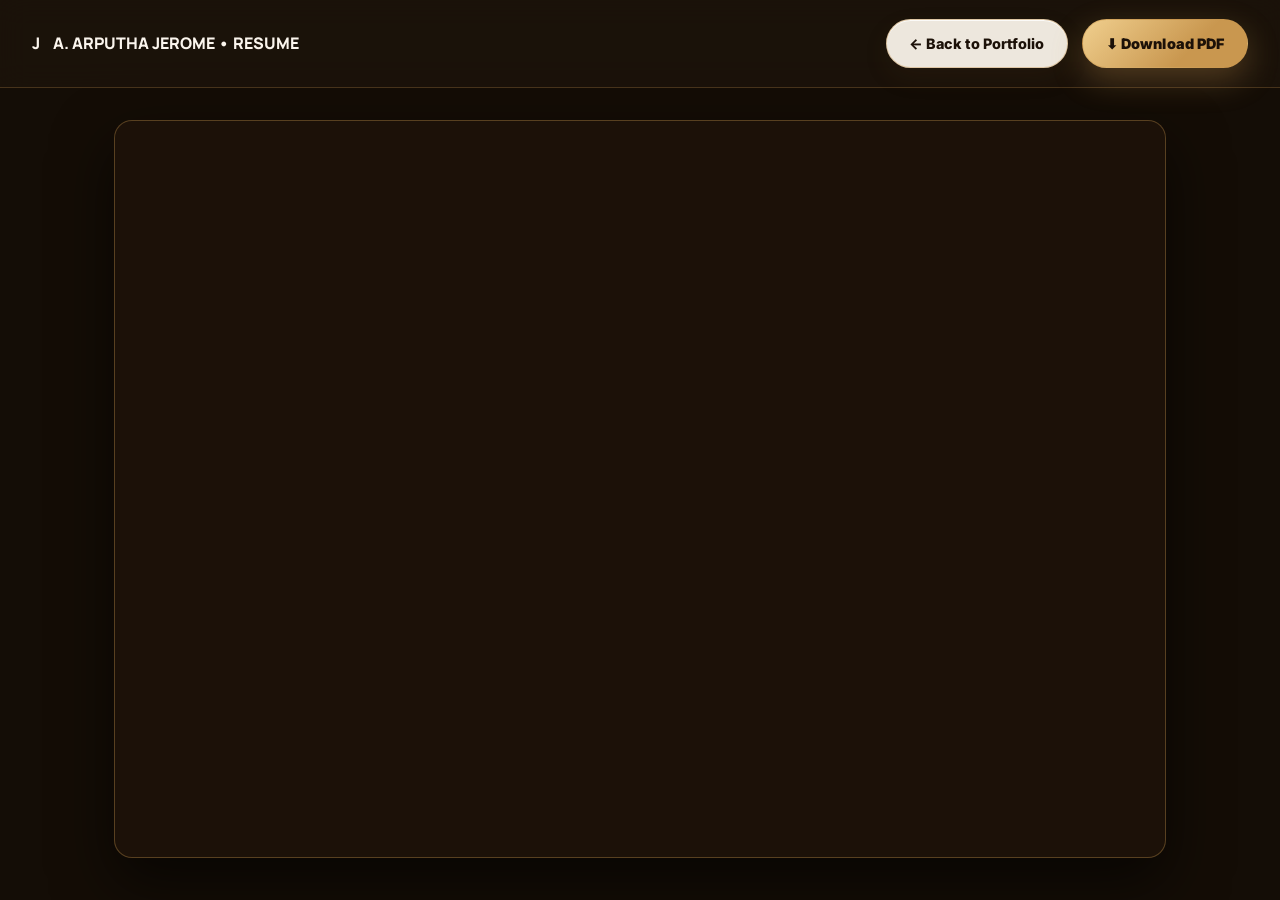
<file: resume.html>
﻿<!DOCTYPE html>
<html lang=en>
<head>
  <meta charset=UTF-8>
  <meta name=viewport content=width=device-width, initial-scale=1.0>
  <meta name=description content=Resume of A. Arputha Jerome - Aspiring Python Full-Stack Developer>
  <title>Resume | A. Arputha Jerome</title>
  <link rel=preconnect href=https://fonts.googleapis.com>
  <link rel=preconnect href=https://fonts.gstatic.com crossorigin>
  <link href=https://fonts.googleapis.com/css2?family=Inter:wght@400;500;600;700;800;900&family=Manrope:wght@600;700;800;900&display=swap rel=stylesheet>
  <link rel=stylesheet href=styles.css>
  <style>
    .resume-page {
      min-height: 100vh;
      background: #140d06;
      color: #FBF5ED;
      display: flex;
      flex-direction: column;
    }
    .resume-header {
      padding: 1.2rem 2rem;
      display: flex;
      justify-content: space-between;
      align-items: center;
      background: rgba(28, 19, 10, 0.92);
      border-bottom: 1px solid rgba(201, 151, 79, 0.25);
      backdrop-filter: blur(14px);
      position: sticky;
      top: 0;
      z-index: 100;
    }
    .resume-brand {
      display: flex;
      align-items: center;
      gap: 0.8rem;
      font-family: var(--font-primary);
      font-weight: 800;
      color: #FBF5ED;
      text-decoration: none;
    }
    .resume-actions {
      display: flex;
      align-items: center;
      gap: 0.9rem;
    }
    .resume-container {
      flex: 1;
      max-width: 1100px;
      width: 100%;
      margin: 2rem auto;
      padding: 0 1.5rem;
      display: flex;
      flex-direction: column;
      gap: 1.5rem;
    }
    .resume-embed-box {
      width: 100%;
      height: 82vh;
      min-height: 650px;
      border-radius: 18px;
      border: 1.5px solid rgba(201, 151, 79, 0.35);
      overflow: hidden;
      box-shadow: 0 25px 60px rgba(0, 0, 0, 0.6);
      background: #1c1108;
    }
    .resume-embed-box iframe {
      width: 100%;
      height: 100%;
      border: none;
      display: block;
    }
    .resume-fallback {
      padding: 3rem;
      text-align: center;
      display: flex;
      flex-direction: column;
      align-items: center;
      justify-content: center;
      height: 100%;
      gap: 1rem;
    }
  </style>
</head>
<body class=resume-page>
  <header class=resume-header>
    <a class=resume-brand href=index.html>
      <span class=brand-mark>J</span>
      <span>A. ARPUTHA JEROME • RESUME</span>
    </a>

    <div class=resume-actions>
      <a class=glass-btn magnetic href=index.html>← Back to Portfolio</a>
      <a class=primary-btn magnetic href=assets/resume.pdf download=Arputha_Jerome_Resume.pdf target=_blank>
        <span>⬇ Download PDF</span>
      </a>
    </div>
  </header>

  <main class=resume-container>
    <div class=resume-embed-box>
      <iframe src=assets/resume.pdf#toolbar=1&navpanes=0&scrollbar=1 type=application/pdf title=A. Arputha Jerome Resume>
        <div class=resume-fallback>
          <h3>Resume PDF Preview</h3>
          <p>Your browser doesn't support inline PDF preview. You can download the resume directly below:</p>
          <a class=primary-btn href=assets/resume.pdf download=Arputha_Jerome_Resume.pdf>Download Resume (PDF)</a>
        </div>
      </iframe>
    </div>
  </main>
</body>
</html>
</file>
